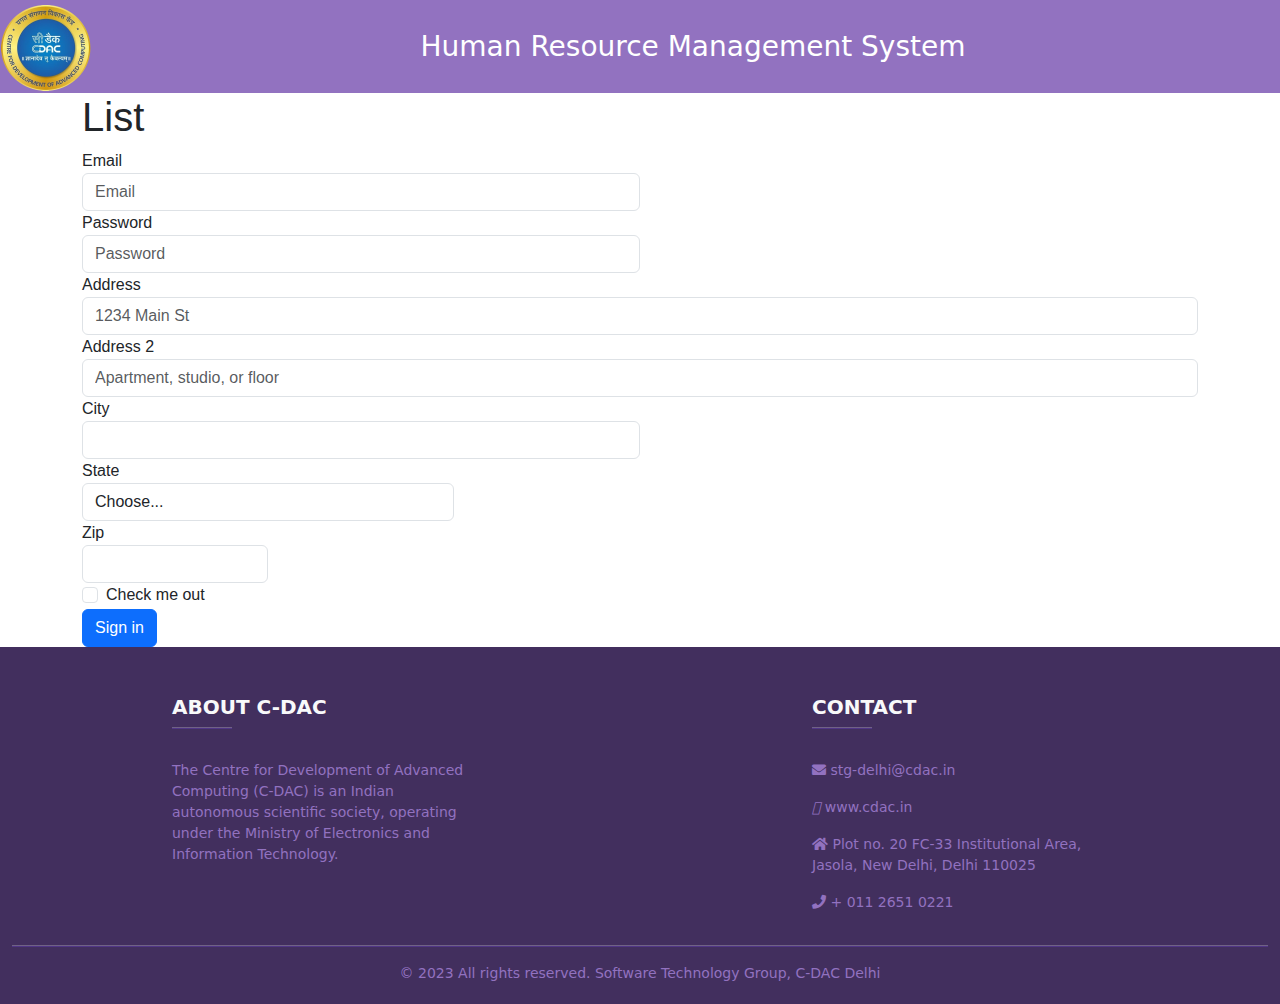
<file: index2.html>
<!DOCTYPE html>
<html lang="en">
<head>
    <meta charset="UTF-8">
    <meta name="viewport" content="width=device-width, initial-scale=1.0">
    <title>Document</title>
    <!-- Latest compiled and minified CSS -->
<link href="https://cdn.jsdelivr.net/npm/bootstrap@5.3.2/dist/css/bootstrap.min.css" rel="stylesheet">
<link href="style2.css" rel="stylesheet">
<!-- fontawesome cdn -->
<link rel="stylesheet" href="https://cdnjs.cloudflare.com/ajax/libs/font-awesome/5.15.4/css/all.min.css" integrity="sha512-1ycn6IcaQQ40/MKBW2W4Rhis/DbILU74C1vSrLJxCq57o941Ym01SwNsOMqvEBFlcgUa6xLiPY/NS5R+E6ztJQ==" crossorigin="anonymous" referrerpolicy="no-referrer" />


</head>

<body>
     <!-- NAVBAR -->
     <nav class="navbar">
        <div class="container-fluid">
            <a class="navbar-brand" href="#">
                <img src="cdac-logo.png" alt="Logo" class="d-inline-block align-text-top ">
            </a>
            <h3>Human Resource Management System</h3>
        </div>
    </nav>


    <div class="container "><h1>List</h1></div>



   
        
<!-- <div class="container">
    <table class="table table-bordered">
    <thead>
      <tr class="table-primary">
        <th>Address Type</th>
        <th>Permananent</th>
        <th>Residence</th>
      </tr>
    </thead>
    <tbody>
      <tr>
        <td>Recent</td>
        <td>No</td>
        <td>Yes</td>
      </tr>
  
      
    </tbody>
  

</table> -->


<div class="container ">
 

        <form>
            <div class="form-row">
              <div class="form-group col-md-6">
                <label for="inputEmail4">Email</label>
                <input type="email" class="form-control" id="inputEmail4" placeholder="Email">
              </div>
              <div class="form-group col-md-6">
                <label for="inputPassword4">Password</label>
                <input type="password" class="form-control" id="inputPassword4" placeholder="Password">
              </div>
            </div>
            <div class="form-group">
              <label for="inputAddress">Address</label>
              <input type="text" class="form-control" id="inputAddress" placeholder="1234 Main St">
            </div>
            <div class="form-group">
              <label for="inputAddress2">Address 2</label>
              <input type="text" class="form-control" id="inputAddress2" placeholder="Apartment, studio, or floor">
            </div>
            <div class="form-row">
              <div class="form-group col-md-6">
                <label for="inputCity">City</label>
                <input type="text" class="form-control" id="inputCity">
              </div>
              <div class="form-group col-md-4">
                <label for="inputState">State</label>
                <select id="inputState" class="form-control">
                  <option selected>Choose...</option>
                  <option>...</option>
                </select>
              </div>
              <div class="form-group col-md-2">
                <label for="inputZip">Zip</label>
                <input type="text" class="form-control" id="inputZip">
              </div>
            </div>
            <div class="form-group">
              <div class="form-check">
                <input class="form-check-input" type="checkbox" id="gridCheck">
                <label class="form-check-label" for="gridCheck">
                  Check me out
                </label>
              </div>
            </div>
            <button type="submit" class="btn btn-primary">Sign in</button>
          </form>
        </div>
        </form>





<!-- FOOTER -->
<footer class="text-center text-lg-start text-light " style="background-color: #422F5E">

    <div class="container-fluid text-center text-md-start pt-3 mt-3">

        <div class="row mt-3">

            <div class="col-md-3 col-lg-4 col-xl-3 mx-auto mb-4">

                <h5 class="text-uppercase fw-bold">About C-DAC</h5>
                <hr class="mb-4 mt-0 d-inline-block mx-auto"
                    style="width: 60px; background-color: #7c4dff; height: 2px" />
                <p>
                    The Centre for Development of Advanced Computing (C-DAC) is an Indian autonomous scientific
                    society, operating under the Ministry of Electronics and Information Technology.
                </p>
            </div>

            <div class="col-md-4 col-lg-3 col-xl-3 mx-auto mb-md-0 mb-4">
                <h5 class="text-uppercase fw-bold">Contact</h5>
                <hr class="mb-4 mt-0 d-inline-block mx-auto"
                    style="width: 60px; background-color: #7c4dff; height: 2px" />
                <p><i class="fas fa-envelope mr-3"></i> stg-delhi@cdac.in</p>
                <p><i class="fa-solid fa-globe"></i> www.cdac.in</p>
                <p><i class="fas fa-home mr-3"></i> Plot no. 20 FC-33 Institutional Area, Jasola, New Delhi, Delhi
                    110025</p>
                <p><i class="fas fa-phone mr-3"></i> + 011 2651 0221</p>
            </div>
        </div>
        <hr style="background-color: #7c4dff; height: 2px">
        <p class="text-center pb-1">© 2023 All rights reserved. Software Technology Group, C-DAC Delhi</p>
    </div>


</footer>












   <!-- Latest compiled JavaScript -->
<script src="https://cdn.jsdelivr.net/npm/bootstrap@5.3.2/dist/js/bootstrap.bundle.min.js"></script> 
</body>
</html>
</file>
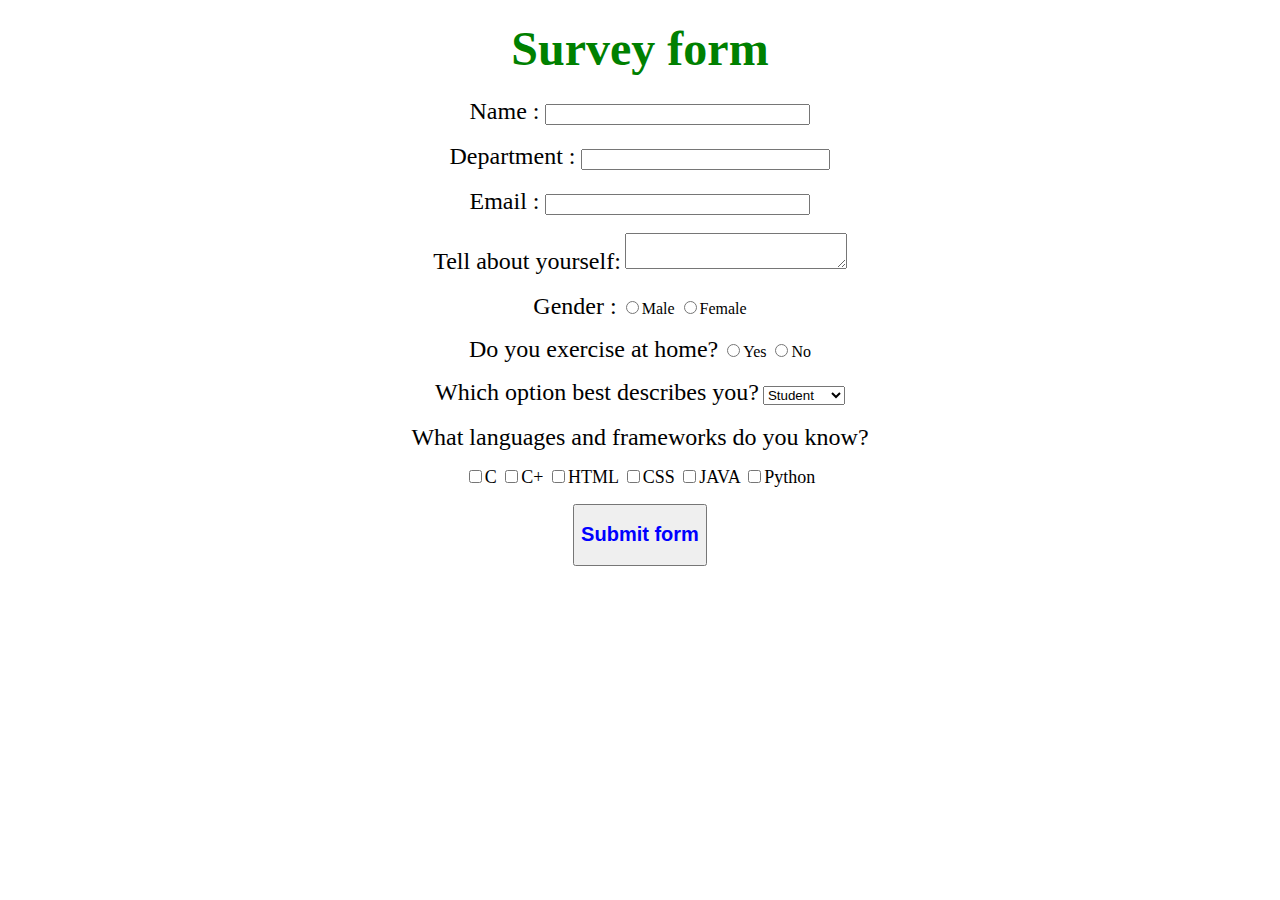
<file: Survey form.html>
<!DOCTYPE HTML>

<html>
<head>
<title>Programming Survey</title>
</head>

 <style>
body {
  background-image: url("https://images.unsplash.com/photo-1521133573892-e44906baee46?w=500&auto=format&fit=crop&q=60&ixlib=rb-4.0.3&ixid=M3wxMjA3fDB8MHxzZWFyY2h8MzR8fHJhbmRvbXxlbnwwfHwwfHx8MA%3D%3D");
background-attachment: fixed;
background-size: 100% 100%;
}
</style>

<div align="center">

<h1><font color="green"size="7"> Survey form </font></h1>

<font size="5">Name : </font>
<input type="text" name="UserName" size=30 maxlength=30 value="">

</br></br>
<font size="5"> Department : </font>
<input type="text" name="Dept" size=28 maxlength=28 value=""> </br> </br>
<font size="5">Email : </font>
<input type="text" name="Email id" size=30 maxlength=30 value=""></br> </br>
<font size="5">Tell about yourself:</font>

<textarea name="Comments" cols=25  rows=2></textarea> </br> </br>

<font size="5">Gender :</font>
<input type="radio" name="exe" value=1>Male
<input type="radio" name="exe" value=2>Female

<p><font size="5">Do you exercise at home?</font>
<input type="radio" name="exe" value=1>Yes
<input type="radio" name="exe" value=2>No
</p>

<font size="5">
Which option best describes you?</font>

<select name="" ><option>
<option value=1 selected = "true">Student
<option value=2 >Employee

</select> <br><br>
<font size="5">What languages and frameworks do you know?</font>
<p>
<font size="4">
<input type="checkbox" name="C" >C
<input type="checkbox" name="C+" >C+
<input type="checkbox" name="HTML" >HTML
<input type="checkbox" name="CSS" >CSS
<input type="checkbox" name="JAVA" >JAVA
<input type="checkbox" name="Python" >Python</font>
</p>


<Button type="Submit form">   
<h2><font color="blue">Submit form</h2>
</button>
</div>
</form>
</body>
</html>
</file>
<file: style2.css>
*{
    padding: 0;
    margin: 0;
    box-sizing: border-box;
}

.container{
    
    font-family:'Franklin Gothic Medium', 'Arial Narrow', Arial, sans-serif;
}

.navbar{
    background-color: #9272C0;
}
.navbar h3{
    color: #fff;
    margin: auto;
}
.navbar img{
    margin: -12%;
    width: 90px;
    height: auto;
}
footer{
    /* left: 0; */
    bottom: 0;
    width: 100%;

    /* min-height: 100vh ; */
     display: flex ; 
     flex-direction: column;

}
footer p{
    color: #9272C0;
    font-size: 14px
}

.accordion-button {
    background-color:#e9d5ff !important;
}
</file>
